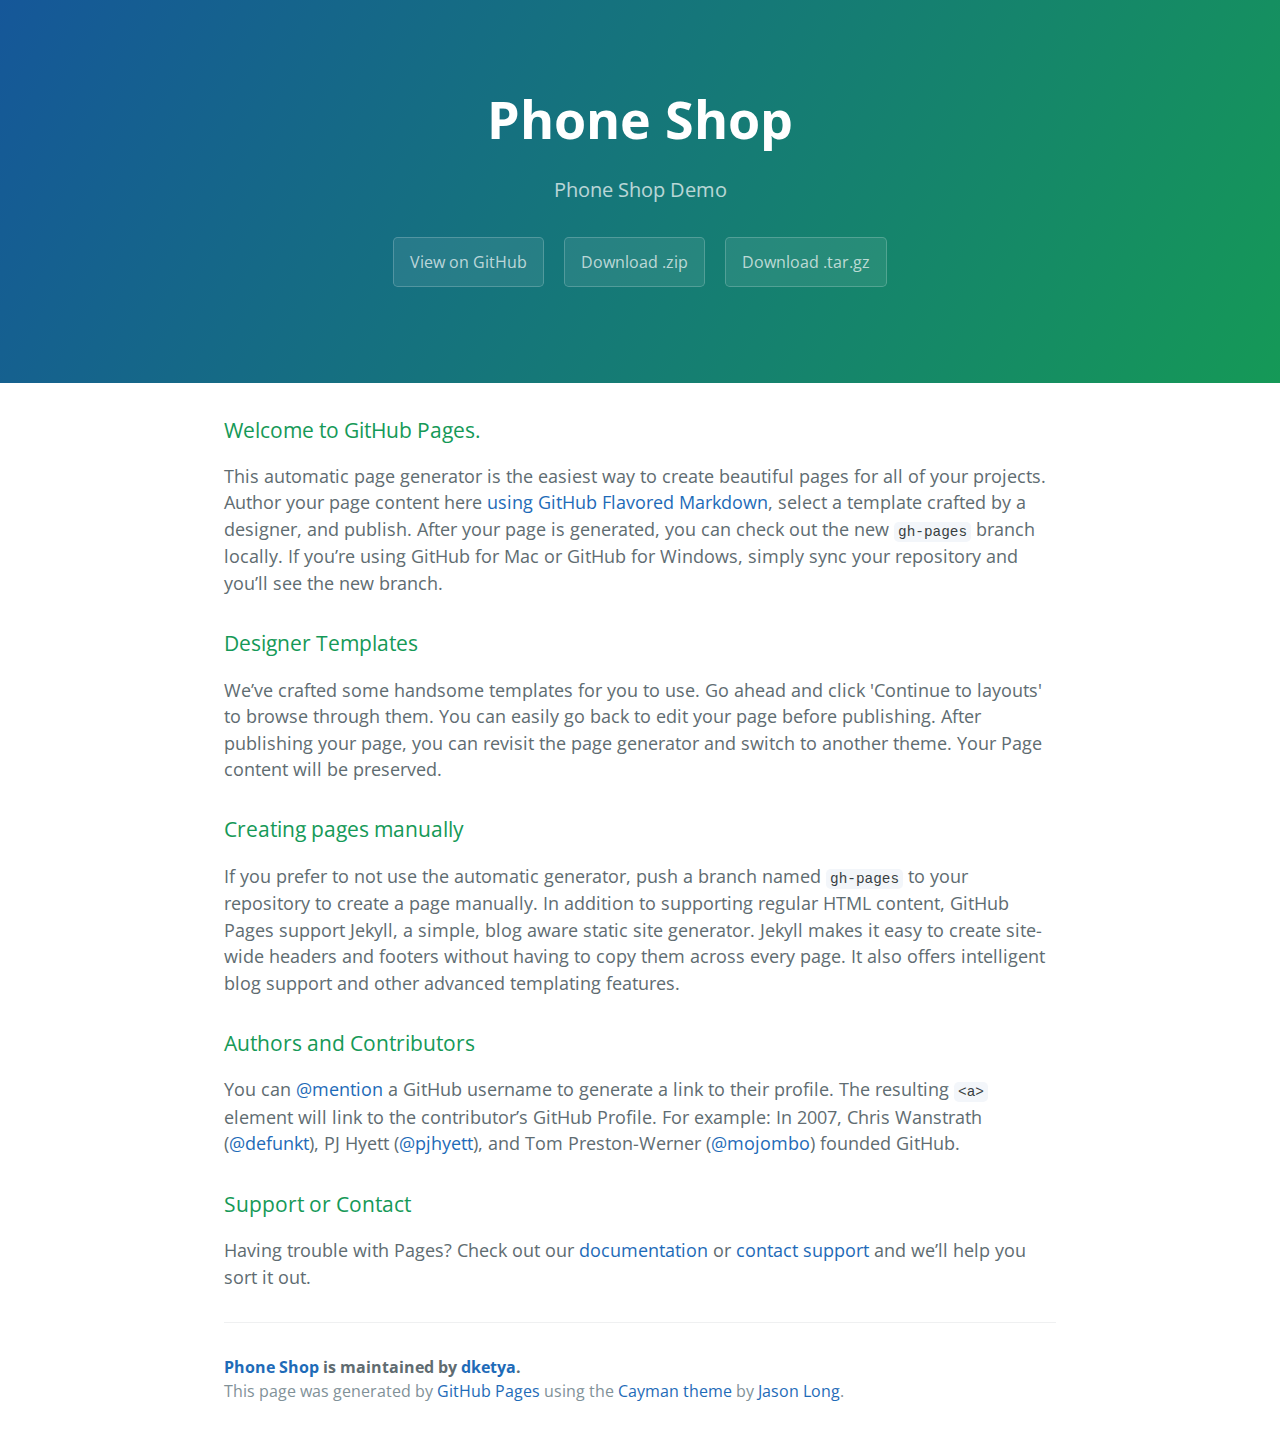
<file: index.html>
<!DOCTYPE html>
<html lang="en-us">
  <head>
    <meta charset="UTF-8">
    <title>Phone Shop by dketya</title>
    <meta name="viewport" content="width=device-width, initial-scale=1">
    <link rel="stylesheet" type="text/css" href="stylesheets/normalize.css" media="screen">
    <link href='https://fonts.googleapis.com/css?family=Open+Sans:400,700' rel='stylesheet' type='text/css'>
    <link rel="stylesheet" type="text/css" href="stylesheets/stylesheet.css" media="screen">
    <link rel="stylesheet" type="text/css" href="stylesheets/github-light.css" media="screen">
  </head>
  <body>
    <section class="page-header">
      <h1 class="project-name">Phone Shop</h1>
      <h2 class="project-tagline">Phone Shop Demo </h2>
      <a href="https://github.com/dketya/phoneShop" class="btn">View on GitHub</a>
      <a href="https://github.com/dketya/phoneShop/zipball/master" class="btn">Download .zip</a>
      <a href="https://github.com/dketya/phoneShop/tarball/master" class="btn">Download .tar.gz</a>
    </section>

    <section class="main-content">
      <h3>
<a id="welcome-to-github-pages" class="anchor" href="#welcome-to-github-pages" aria-hidden="true"><span class="octicon octicon-link"></span></a>Welcome to GitHub Pages.</h3>

<p>This automatic page generator is the easiest way to create beautiful pages for all of your projects. Author your page content here <a href="https://guides.github.com/features/mastering-markdown/">using GitHub Flavored Markdown</a>, select a template crafted by a designer, and publish. After your page is generated, you can check out the new <code>gh-pages</code> branch locally. If you’re using GitHub for Mac or GitHub for Windows, simply sync your repository and you’ll see the new branch.</p>

<h3>
<a id="designer-templates" class="anchor" href="#designer-templates" aria-hidden="true"><span class="octicon octicon-link"></span></a>Designer Templates</h3>

<p>We’ve crafted some handsome templates for you to use. Go ahead and click 'Continue to layouts' to browse through them. You can easily go back to edit your page before publishing. After publishing your page, you can revisit the page generator and switch to another theme. Your Page content will be preserved.</p>

<h3>
<a id="creating-pages-manually" class="anchor" href="#creating-pages-manually" aria-hidden="true"><span class="octicon octicon-link"></span></a>Creating pages manually</h3>

<p>If you prefer to not use the automatic generator, push a branch named <code>gh-pages</code> to your repository to create a page manually. In addition to supporting regular HTML content, GitHub Pages support Jekyll, a simple, blog aware static site generator. Jekyll makes it easy to create site-wide headers and footers without having to copy them across every page. It also offers intelligent blog support and other advanced templating features.</p>

<h3>
<a id="authors-and-contributors" class="anchor" href="#authors-and-contributors" aria-hidden="true"><span class="octicon octicon-link"></span></a>Authors and Contributors</h3>

<p>You can <a href="https://github.com/blog/821" class="user-mention">@mention</a> a GitHub username to generate a link to their profile. The resulting <code>&lt;a&gt;</code> element will link to the contributor’s GitHub Profile. For example: In 2007, Chris Wanstrath (<a href="https://github.com/defunkt" class="user-mention">@defunkt</a>), PJ Hyett (<a href="https://github.com/pjhyett" class="user-mention">@pjhyett</a>), and Tom Preston-Werner (<a href="https://github.com/mojombo" class="user-mention">@mojombo</a>) founded GitHub.</p>

<h3>
<a id="support-or-contact" class="anchor" href="#support-or-contact" aria-hidden="true"><span class="octicon octicon-link"></span></a>Support or Contact</h3>

<p>Having trouble with Pages? Check out our <a href="https://help.github.com/pages">documentation</a> or <a href="https://github.com/contact">contact support</a> and we’ll help you sort it out.</p>

      <footer class="site-footer">
        <span class="site-footer-owner"><a href="https://github.com/dketya/phoneShop">Phone Shop</a> is maintained by <a href="https://github.com/dketya">dketya</a>.</span>

        <span class="site-footer-credits">This page was generated by <a href="https://pages.github.com">GitHub Pages</a> using the <a href="https://github.com/jasonlong/cayman-theme">Cayman theme</a> by <a href="https://twitter.com/jasonlong">Jason Long</a>.</span>
      </footer>

    </section>

  
  </body>
</html>
</file>
<file: stylesheets/stylesheet.css>
* {
  box-sizing: border-box; }

body {
  padding: 0;
  margin: 0;
  font-family: "Open Sans", "Helvetica Neue", Helvetica, Arial, sans-serif;
  font-size: 16px;
  line-height: 1.5;
  color: #606c71; }

a {
  color: #1e6bb8;
  text-decoration: none; }
  a:hover {
    text-decoration: underline; }

.btn {
  display: inline-block;
  margin-bottom: 1rem;
  color: rgba(255, 255, 255, 0.7);
  background-color: rgba(255, 255, 255, 0.08);
  border-color: rgba(255, 255, 255, 0.2);
  border-style: solid;
  border-width: 1px;
  border-radius: 0.3rem;
  transition: color 0.2s, background-color 0.2s, border-color 0.2s; }
  .btn + .btn {
    margin-left: 1rem; }

.btn:hover {
  color: rgba(255, 255, 255, 0.8);
  text-decoration: none;
  background-color: rgba(255, 255, 255, 0.2);
  border-color: rgba(255, 255, 255, 0.3); }

@media screen and (min-width: 64em) {
  .btn {
    padding: 0.75rem 1rem; } }

@media screen and (min-width: 42em) and (max-width: 64em) {
  .btn {
    padding: 0.6rem 0.9rem;
    font-size: 0.9rem; } }

@media screen and (max-width: 42em) {
  .btn {
    display: block;
    width: 100%;
    padding: 0.75rem;
    font-size: 0.9rem; }
    .btn + .btn {
      margin-top: 1rem;
      margin-left: 0; } }

.page-header {
  color: #fff;
  text-align: center;
  background-color: #159957;
  background-image: linear-gradient(120deg, #155799, #159957); }

@media screen and (min-width: 64em) {
  .page-header {
    padding: 5rem 6rem; } }

@media screen and (min-width: 42em) and (max-width: 64em) {
  .page-header {
    padding: 3rem 4rem; } }

@media screen and (max-width: 42em) {
  .page-header {
    padding: 2rem 1rem; } }

.project-name {
  margin-top: 0;
  margin-bottom: 0.1rem; }

@media screen and (min-width: 64em) {
  .project-name {
    font-size: 3.25rem; } }

@media screen and (min-width: 42em) and (max-width: 64em) {
  .project-name {
    font-size: 2.25rem; } }

@media screen and (max-width: 42em) {
  .project-name {
    font-size: 1.75rem; } }

.project-tagline {
  margin-bottom: 2rem;
  font-weight: normal;
  opacity: 0.7; }

@media screen and (min-width: 64em) {
  .project-tagline {
    font-size: 1.25rem; } }

@media screen and (min-width: 42em) and (max-width: 64em) {
  .project-tagline {
    font-size: 1.15rem; } }

@media screen and (max-width: 42em) {
  .project-tagline {
    font-size: 1rem; } }

.main-content :first-child {
  margin-top: 0; }
.main-content img {
  max-width: 100%; }
.main-content h1, .main-content h2, .main-content h3, .main-content h4, .main-content h5, .main-content h6 {
  margin-top: 2rem;
  margin-bottom: 1rem;
  font-weight: normal;
  color: #159957; }
.main-content p {
  margin-bottom: 1em; }
.main-content code {
  padding: 2px 4px;
  font-family: Consolas, "Liberation Mono", Menlo, Courier, monospace;
  font-size: 0.9rem;
  color: #383e41;
  background-color: #f3f6fa;
  border-radius: 0.3rem; }
.main-content pre {
  padding: 0.8rem;
  margin-top: 0;
  margin-bottom: 1rem;
  font: 1rem Consolas, "Liberation Mono", Menlo, Courier, monospace;
  color: #567482;
  word-wrap: normal;
  background-color: #f3f6fa;
  border: solid 1px #dce6f0;
  border-radius: 0.3rem; }
  .main-content pre > code {
    padding: 0;
    margin: 0;
    font-size: 0.9rem;
    color: #567482;
    word-break: normal;
    white-space: pre;
    background: transparent;
    border: 0; }
.main-content .highlight {
  margin-bottom: 1rem; }
  .main-content .highlight pre {
    margin-bottom: 0;
    word-break: normal; }
.main-content .highlight pre, .main-content pre {
  padding: 0.8rem;
  overflow: auto;
  font-size: 0.9rem;
  line-height: 1.45;
  border-radius: 0.3rem; }
.main-content pre code, .main-content pre tt {
  display: inline;
  max-width: initial;
  padding: 0;
  margin: 0;
  overflow: initial;
  line-height: inherit;
  word-wrap: normal;
  background-color: transparent;
  border: 0; }
  .main-content pre code:before, .main-content pre code:after, .main-content pre tt:before, .main-content pre tt:after {
    content: normal; }
.main-content ul, .main-content ol {
  margin-top: 0; }
.main-content blockquote {
  padding: 0 1rem;
  margin-left: 0;
  color: #819198;
  border-left: 0.3rem solid #dce6f0; }
  .main-content blockquote > :first-child {
    margin-top: 0; }
  .main-content blockquote > :last-child {
    margin-bottom: 0; }
.main-content table {
  display: block;
  width: 100%;
  overflow: auto;
  word-break: normal;
  word-break: keep-all; }
  .main-content table th {
    font-weight: bold; }
  .main-content table th, .main-content table td {
    padding: 0.5rem 1rem;
    border: 1px solid #e9ebec; }
.main-content dl {
  padding: 0; }
  .main-content dl dt {
    padding: 0;
    margin-top: 1rem;
    font-size: 1rem;
    font-weight: bold; }
  .main-content dl dd {
    padding: 0;
    margin-bottom: 1rem; }
.main-content hr {
  height: 2px;
  padding: 0;
  margin: 1rem 0;
  background-color: #eff0f1;
  border: 0; }

@media screen and (min-width: 64em) {
  .main-content {
    max-width: 64rem;
    padding: 2rem 6rem;
    margin: 0 auto;
    font-size: 1.1rem; } }

@media screen and (min-width: 42em) and (max-width: 64em) {
  .main-content {
    padding: 2rem 4rem;
    font-size: 1.1rem; } }

@media screen and (max-width: 42em) {
  .main-content {
    padding: 2rem 1rem;
    font-size: 1rem; } }

.site-footer {
  padding-top: 2rem;
  margin-top: 2rem;
  border-top: solid 1px #eff0f1; }

.site-footer-owner {
  display: block;
  font-weight: bold; }

.site-footer-credits {
  color: #819198; }

@media screen and (min-width: 64em) {
  .site-footer {
    font-size: 1rem; } }

@media screen and (min-width: 42em) and (max-width: 64em) {
  .site-footer {
    font-size: 1rem; } }

@media screen and (max-width: 42em) {
  .site-footer {
    font-size: 0.9rem; } }
</file>
<file: stylesheets/github-light.css>
/*
   Copyright 2014 GitHub Inc.

   Licensed under the Apache License, Version 2.0 (the "License");
   you may not use this file except in compliance with the License.
   You may obtain a copy of the License at

       http://www.apache.org/licenses/LICENSE-2.0

   Unless required by applicable law or agreed to in writing, software
   distributed under the License is distributed on an "AS IS" BASIS,
   WITHOUT WARRANTIES OR CONDITIONS OF ANY KIND, either express or implied.
   See the License for the specific language governing permissions and
   limitations under the License.

*/

.pl-c /* comment */ {
  color: #969896;
}

.pl-c1      /* constant, markup.raw, meta.diff.header, meta.module-reference, meta.property-name, support, support.constant, support.variable, variable.other.constant */,
.pl-s .pl-v /* string variable */ {
  color: #0086b3;
}

.pl-e  /* entity */,
.pl-en /* entity.name */ {
  color: #795da3;
}

.pl-s .pl-s1 /* string source */,
.pl-smi      /* storage.modifier.import, storage.modifier.package, storage.type.java, variable.other, variable.parameter.function */ {
  color: #333;
}

.pl-ent /* entity.name.tag */ {
  color: #63a35c;
}

.pl-k /* keyword, storage, storage.type */ {
  color: #a71d5d;
}

.pl-pds              /* punctuation.definition.string, string.regexp.character-class */,
.pl-s                /* string */,
.pl-s .pl-pse .pl-s1 /* string punctuation.section.embedded source */,
.pl-sr               /* string.regexp */,
.pl-sr .pl-cce       /* string.regexp constant.character.escape */,
.pl-sr .pl-sra       /* string.regexp string.regexp.arbitrary-repitition */,
.pl-sr .pl-sre       /* string.regexp source.ruby.embedded */ {
  color: #183691;
}

.pl-v /* variable */ {
  color: #ed6a43;
}

.pl-id /* invalid.deprecated */ {
  color: #b52a1d;
}

.pl-ii /* invalid.illegal */ {
  background-color: #b52a1d;
  color: #f8f8f8;
}

.pl-sr .pl-cce /* string.regexp constant.character.escape */ {
  color: #63a35c;
  font-weight: bold;
}

.pl-ml /* markup.list */ {
  color: #693a17;
}

.pl-mh        /* markup.heading */,
.pl-mh .pl-en /* markup.heading entity.name */,
.pl-ms        /* meta.separator */ {
  color: #1d3e81;
  font-weight: bold;
}

.pl-mq /* markup.quote */ {
  color: #008080;
}

.pl-mi /* markup.italic */ {
  color: #333;
  font-style: italic;
}

.pl-mb /* markup.bold */ {
  color: #333;
  font-weight: bold;
}

.pl-md /* markup.deleted, meta.diff.header.from-file */ {
  background-color: #ffecec;
  color: #bd2c00;
}

.pl-mi1 /* markup.inserted, meta.diff.header.to-file */ {
  background-color: #eaffea;
  color: #55a532;
}

.pl-mdr /* meta.diff.range */ {
  color: #795da3;
  font-weight: bold;
}

.pl-mo /* meta.output */ {
  color: #1d3e81;
}
</file>
